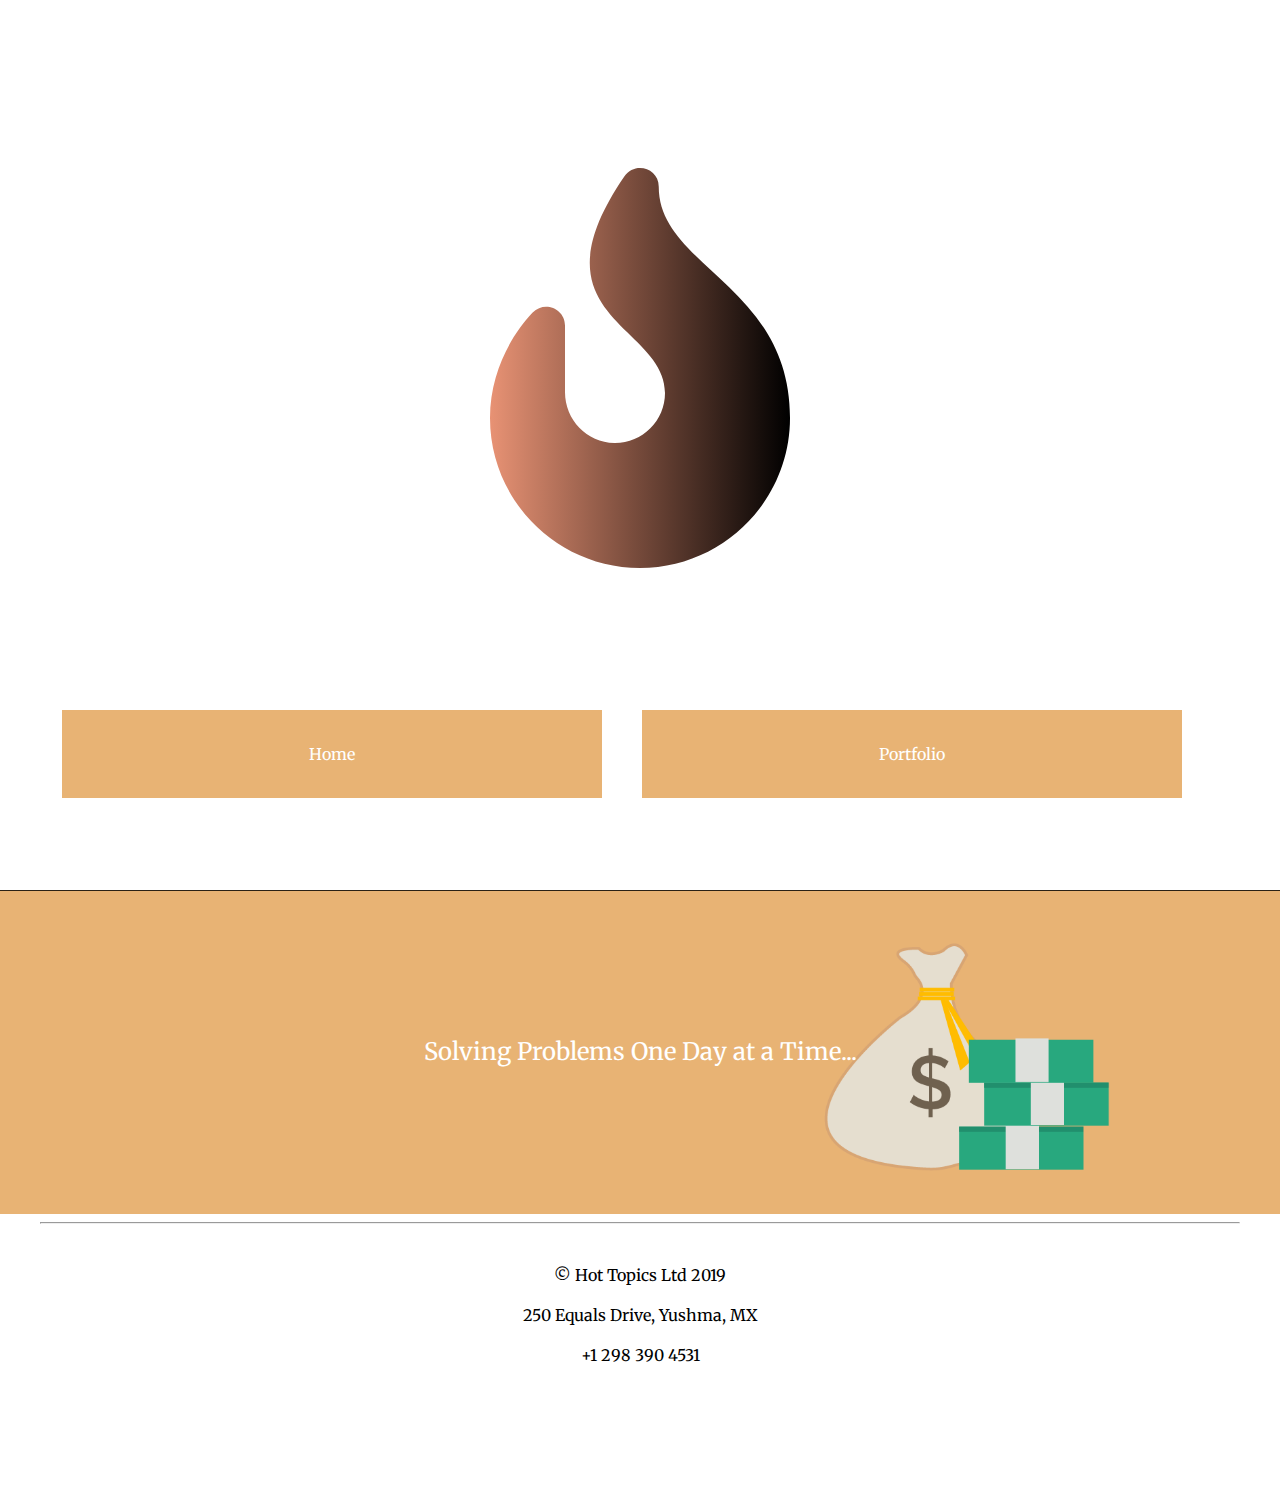
<file: index.html>
<!DOCTYPE html>
<html lang="en">

<head>
    <meta charset="UTF-8">
    <meta content="width=device-width, initial-scale=1" name="viewport" />
    <title>Hot Topics</title>
    <link href="https://fonts.googleapis.com/css?family=Lora|Merriweather&display=swap" rel="stylesheet">
    <link rel="stylesheet" href="./css/index.css">
</head>

<body>
    <header>
        <div class="logo-div">
            <div id="fig">
                <figure>
                    <a href="index.html"><img src="./img/fire.svg" alt="description of image" class="logo" /></a>
                </figure>
            </div>
            <div id="tagLine-1">
                <p class="tagline">Solving Problems One Day at a Time...</p>
            </div>
        </div>
        <div id="navigation-1">
            <nav>
                <ul>
                    <li class="nav-item"><a href="partials/home.html">Home</a></li>
                    <li class="nav-item"><a href="partials/portfolio.html">Portfolio</a></li>
                </ul>
            </nav>
        </div>


        <div class="nav-1">
            <div class="logo-div-2">
                <div id="fig">
                    <figure>
                        <a href="index.html"><img src="./img/fire.svg" alt="description of image" class="logo" /></a>
                    </figure>
                </div>
            </div>
            <nav id="navigation-2">
                <ul>
                    <li class="nav-item"><a href="partials/home.html">Home</a></li>
                    <li class="nav-item"><a href="partials/portfolio.html">Portfolio</a></li>
                </ul>
            </nav>
        </div>
        <div id="tagLine-2">
            <p class="tagline">Solving Problems One Day at a Time...</p>
        </div>
    </header>

    <main>
        <div class="content-container">

        </div>

        <div class="error">

        </div>
    </main>

    <footer class="footer">
        <hr>
        <div class="info">
            <p>© Hot Topics Ltd 2019</p>
            <p>250 Equals Drive, Yushma, MX</p>
            <p>+1 298 390 4531</p>
        </div>
        <ul class="social-links">
            <li><img src="./font-awesome/instagram.svg" class="social" alt=""><a href="#"></a></li>
            <li><img src="./font-awesome/google-plus.svg" class="social" alt=""><a href="#"></a></li>
            <li><img src="./font-awesome/linkedin-in.svg" class="social" alt=""><a href="#"></a></li>
            <li><img src="./font-awesome/twitter.svg" class="social social-l" alt=""><a href="#"></a></li>
        </ul>
    </footer>
    <script src="js/index.js"></script>
</body>

</html>
</file>
<file: css/index.css>
/*
CHOSEN ANALOGOUS COLOUR SCHEME:
https://color.adobe.com/create/color-wheel/?base=2&rule=Analogous&selected=2&name=My%20Color%20Theme&mode=rgb&rgbvalues=0.48828182115766083,0.013612449956360129,1,0.19953300165134202,0.012387329460287717,0.91,0.036387550043639916,0.09611296892434906,1,0.012387329460287717,0.3042358934196418,0.91,0.013612449956360129,0.5939008286677046,1&swatchOrder=0,1,2,3,4
*/
/*
STOCK  MEDIA:
https://www.pexels.com/photo/ball-shaped-blur-close-up-focus-346885/
https://www.pexels.com/photo/u-s-dollar-bills-pin-down-on-the-ground-164474/
https://www.pexels.com/photo/sliced-of-citrus-lemons-997725/
https://www.pexels.com/photo/adult-african-american-woman-business-city-1181341/
https://www.pexels.com/photo/man-wearing-yellow-jacket-holding-black-dj-turntable-2332413/
https://www.pexels.com/photo/fire-fighter-wearing-black-and-yellow-uniform-pointing-for-something-70573/
https://www.pexels.com/photo/boy-in-blue-and-white-shirt-playing-near-on-body-of-water-with-boy-in-red-shirt-160946/
https://www.pexels.com/photo/people-taking-groupie-near-bridge-1353351/
https://www.pexels.com/photo/marketing-office-working-business-33999/
https://www.pexels.com/photo/neon-signage-2235130/
https://fontawesome.com/icons/fire?style=solid
*/


* {
    box-sizing: border-box;
    line-height: 1.5;
}

h1,
h2,
h3 {
    font-family: 'Lora', serif;
}

p,
a,
.article-img-caption {
    font-family: 'Merriweather', serif;
    font-size: 0.75rem;
}

.article-img,
.portfolio-img {
    width: 100%;
    height: auto;
}

.article-title,
.portfolio-title {
    text-align: center;
}

/*
figure {
    margin: 0 0;
}
*/

.article-img-caption {
    text-align: center;
    padding: 20px 0;
}

.article,
.portfolio {
    padding-bottom: 5%;
    padding-top: 5%;
}

.nav-item {
    width: 100%;
    padding-bottom: 4%;
    padding-top: 4%;
    margin-bottom: 4px;
}

.nav-item a {

    color: #fff;
    text-decoration: none;
    background-color: #E8B374;
}

.nav-item a:hover,
.nav-item a:active {
    background-color: #E89274;
    color: #fff;
}

a {
    display: inline-block;
    position: relative;
    z-index: 1;
    padding: 2em;
    /*    margin: -2em;*/
}



nav {
    padding-bottom: 5%;
    padding-top: 5%;
}

nav ul {
    list-style: none;
    text-align: center;
    padding: 0;
}

nav ul li {
    display: block;
    padding-bottom: 30px;

}

/*make nav button clickable*/
nav ul li > a {
    display: block;
}

.nav-1 {
    display: none;
}


.grid-container {
    display: grid;
}

.logo-div {
    padding-top: 10%;
    text-align: center;
    width: 100%;

}

#tagLine-2 {
    display: none;
}

.tagline {
    font-size: 1rem;
}

.logo {
    width: 80%;
}



body {
    margin: 0 40px;
}

header {
    display: flex;
    flex-direction: column;
}

.footer {
    clear: both;
    text-align: center;
}

.info {
    padding-top: 15px;
    text-align: center;
}

footer ul {
    list-style: none;
    padding-top: 15px;
}

footer ul li {
    display: inline-block;
}

.social {
    width: 50px;
    height: auto;
    padding-right: 50%;
    text-align: center;
}

.social-links:last-child {
    padding-right: 0;
}

/*Tablet*/
@media (min-width: 36rem) {
    * {
        box-sizing: border-box;
        line-height: 1.5;
    }

    h1,
    h2,
    h3 {
        font-family: 'Lora', serif;
    }

    p,
    a {
        font-family: 'Merriweather', serif;
        font-size: 1rem;
    }


    header {
        display: flex;
        flex-direction: column;
    }

    #tagLine-1 {
        display: none;
    }

    #tagLine-2 {
        padding-top: 10%;
        padding-bottom: 10%;
        /*        background-color: #E8B374;*/
        color: #fff;
        display: block;
        text-align: center;
        margin: auto -50px;
        background-image: url(../img/masthead.png);
        background-repeat: no-repeat;
        background-size: 100% auto;
    }

    .logo {
        width: 100%;
    }

    nav {
        padding-bottom: 2%;
        padding-top: 2%;
    }

    nav ul li {
        display: inline-block;
    }

    .nav-item {
        width: 45%;
        /*        background-color: #E8B374;*/
        color: #fff;
        margin-right: 3%;
    }

    #navigation nav ul :last-child {
        margin-right: 0;
    }

    .article {
        overflow: hidden;
    }

    .article figure {
        width: 40%;
        float: left;
        margin-right: 4%;
    }

    .article-p {
        display: block;
    }

    .article-img-caption {
        text-align: left;
    }

    .portfolio {
        float: left;
        width: 48%;
        margin-right: 4%;
    }

    .portfolio-2,
    .portfolio-4,
    .portfolio-6 {
        margin-right: 0%;
    }

    footer {
        clear: both;
    }

    .tagline {
        font-size: 1.5rem;
    }

}

/*desktop*/
@media (min-width: 81rem) {
    * {
        box-sizing: border-box;
        line-height: 1.5;
    }

    h1,
    h2,
    h3 {
        font-family: 'Lora', serif;
    }

    p,
    a {
        font-family: 'Merriweather', serif;
        font-size: 1.25rem;
    }

    .logo-div,
    #navigation-1 {
        display: none;
    }

    .nav-1 {
        display: block;
        margin-top: auto;
        margin-bottom: auto;
        /*        margin-left: 170px;*/
        padding-left: 150px;
        padding-right: 150px;
    }


    #navigation-2 .nav-item {
        width: 25%;
        float: left;
        display: inline-block;
        padding-bottom: 40px;
        padding-top: 40px;
        margin-top: 0;
    }

    #navigation-2 .nav-item a {
        text-decoration: none;
        color: #fff;
        display: inline-block;

        position: relative;
        z-index: 1;

        padding: 2em 5rem;
        margin: -0.5em;
        background-color: #E8B374;
    }


    #navigation-2 .nav-item a:link,
    #navigation-2 .nav-item a:visited {
        background-color: #E8B374;
        color: #fff;
    }

    #navigation-2 .nav-item a:hover,
    #navigation-2 .nav-item a:active {
        background-color: #E89274;
        color: #fff;
    }



    .logo {
        width: 200%;
        margin-top: 23px;
    }

    .logo-div-2 {
        float: left;
        width: 200px;
    }

    #tagLine-2 {
        text-align: left;
        padding-left: 210px;
    }

    .content-container {
        padding-left: 50px;
        padding-right: 50px;
    }

    .article-img {
        width: 100%;
        height: auto;
        margin-right: 1%;
        float: left;
        padding-bottom: 5%;
    }


    .article figure {
        width: 40%;
    }

    .article {
        /*
        display: flex;
        flex-direction: column;
*/
        float: left;
    }

    .article-p {
        flex-wrap: nowrap;
    }

    .portfolio {
        float: left;
        width: 32%;
        margin-right: 1%;

    }

    .portfolio-3,
    .portfolio-6 {
        margin-right: 0%;
    }

    footer {
        clear: both;
        text-align: left;
        /*
    padding-left: 150px;
    padding-right: 150px;
*/
    }

    .social-links {
        padding-left: 0;
    }


}
</file>
